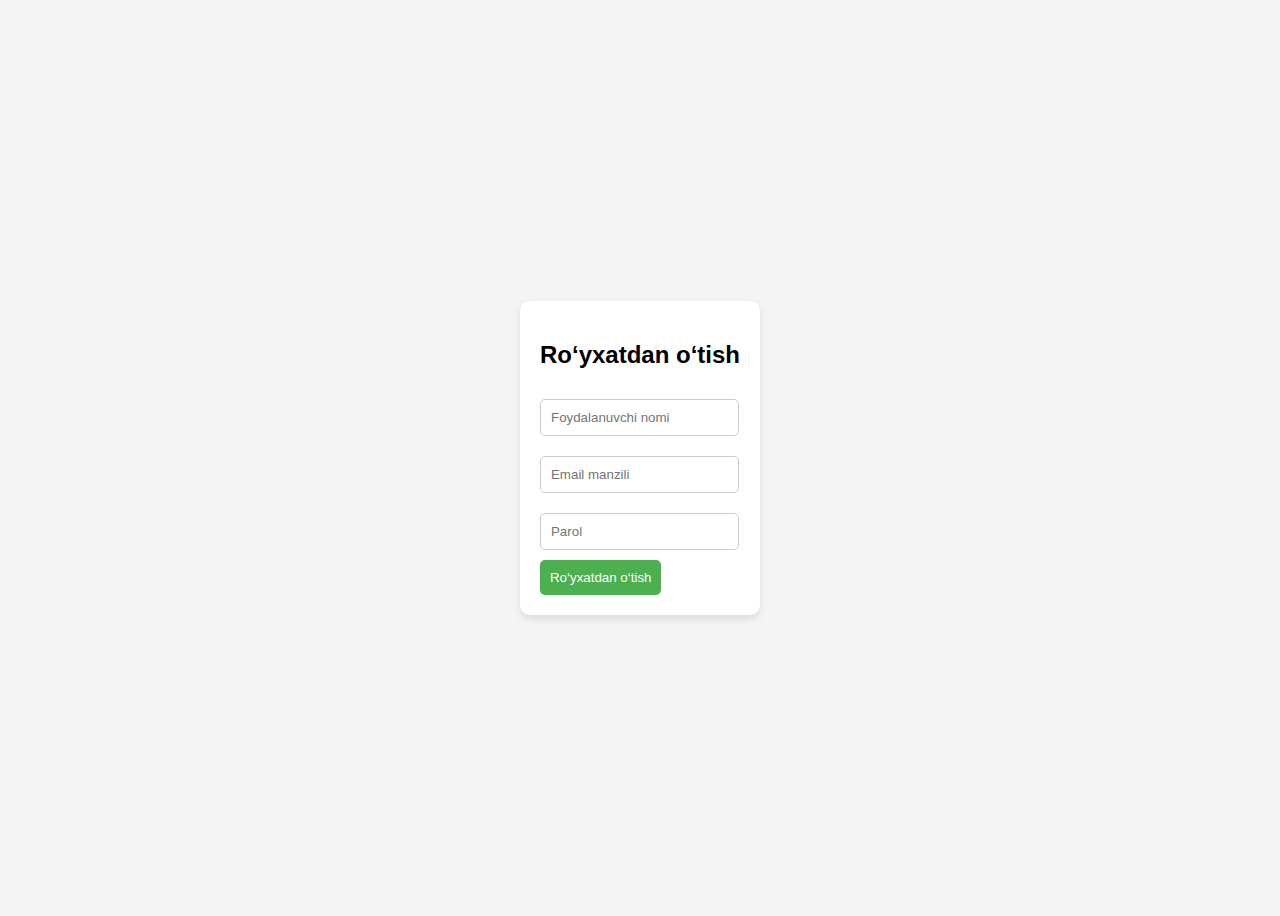
<file: regstr.html>
<!DOCTYPE html>
<html lang="uz">
<head>
    <meta charset="UTF-8">
    <meta name="viewport" content="width=device-width, initial-scale=1.0">
    <title>Ro‘yxatdan o‘tish</title>
    <style>
        body {
            font-family: Arial, sans-serif;
            background-color: #f4f4f4;
            display: flex;
            justify-content: center;
            align-items: center;
            height: 100vh;
        }
        .form-container {
            background-color: white;
            padding: 20px;
            border-radius: 10px;
            box-shadow: 0 4px 8px rgba(0, 0, 0, 0.1);
        }
        .form-container h2 {
            text-align: center;
        }
        input[type="text"], input[type="password"], input[type="email"] {
            
            padding: 10px;
            margin: 10px 0;
            border-radius: 5px;
            border: 1px solid #ccc;
        }
        button {
            top: 150px;
            padding: 10px;
            background-color: #4CAF50;
            color: white;
            border: none;
            border-radius: 5px;
            cursor: pointer;
        }
        button:hover {
            background-color: #45a049;
        }
    </style>
</head>
<body>

    <div class="form-container">
        <h2>Ro‘yxatdan o‘tish</h2>
        <form id="registrationForm">
            <input type="text" id="username" name="username" placeholder="Foydalanuvchi nomi" required><br>
            <input type="email" id="email" name="email" placeholder="Email manzili" required><br>
            <input type="password" id="password" name="password" placeholder="Parol" required><br>
            <button type="submit">Ro‘yxatdan o‘tish</button>
        </form>
    </div>

    <script>
        document.getElementById("registrationForm").addEventListener("submit", function(event) {
            event.preventDefault(); // Forma yuborilishini to'xtatish
            let username = document.getElementById("username").value;
            let email = document.getElementById("email").value;
            let password = document.getElementById("password").value;

            // Bu yerda foydalanuvchi ma'lumotlarini serverga yuborish mumkin
            // Foydalanuvchi ro‘yxatdan o‘tganini tasdiqlash

            alert(`Ro‘yxatdan o‘tildi!\nFoydalanuvchi nomi: ${username}\nEmail: ${email}`);
            
            // Foydalanuvchini index sahifasiga yo‘naltirish
            window.location.href = "index.html"; // index.html sahifasiga yo‘naltirish
        });
    </script>

</body>
</html>
</file>
